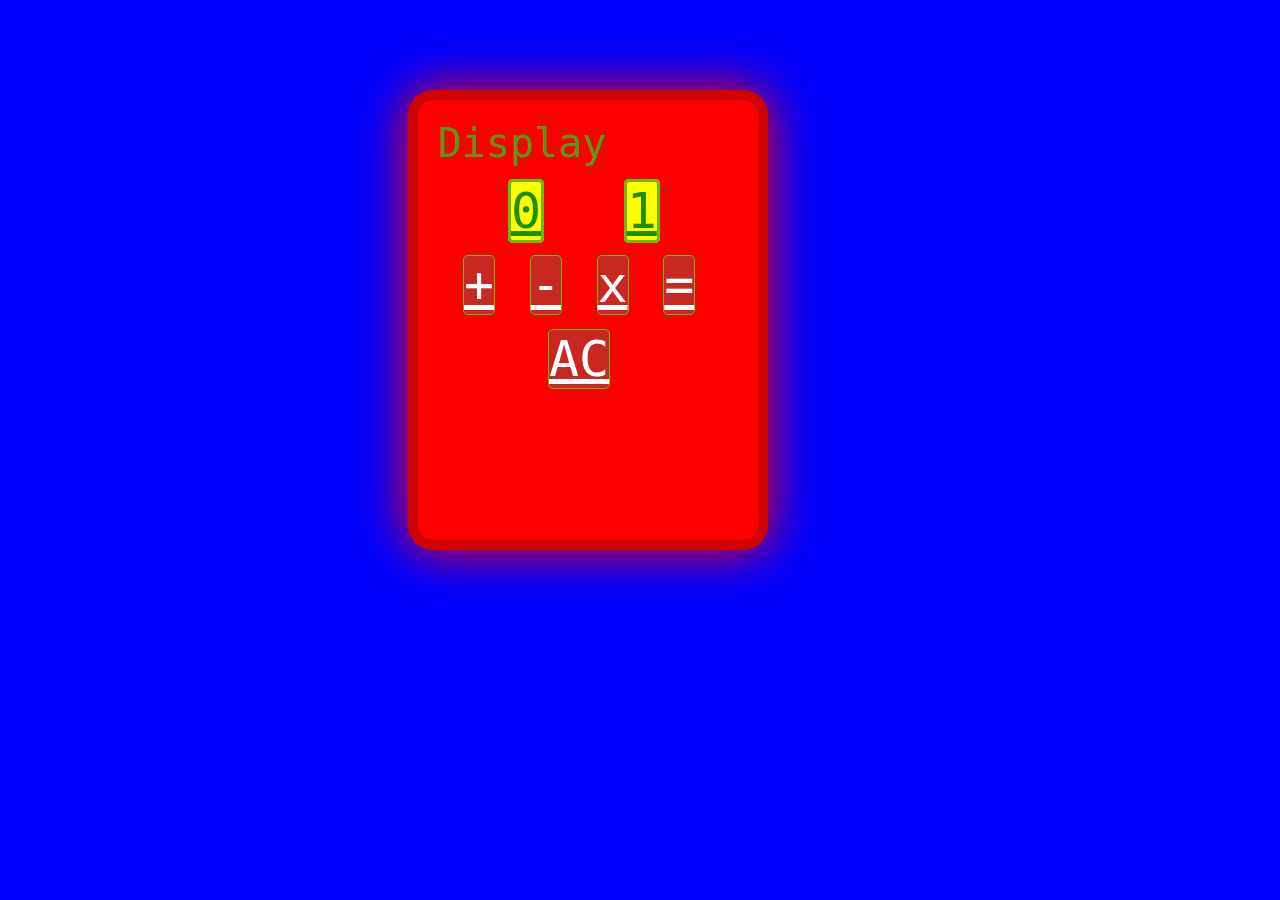
<file: index.html>
<!DOCTYPE html>
<html>
   <head>
     <title>Calculadora</title>
     <script type="text/javascript" src="calculadora.js"></script>
     <link rel="stylesheet" type="text/css" href="calculadora.css" title="style" />
   </head>
   </head>
   <body>
    <div id="sandbox">
        <span id="resultado">Display</span>
        <p>
          <a id="operando0" href="javascript:boton0()">0</a>
          <a id="operando1" href="javascript:boton1()">1</a>
        </p>
        <p>
           <a id="suma" href="javascript:botonSuma()">+</a>
           <a id="resta" href="javascript:botonResta()">-</a>
           <a id="multi" href="javascript:botonMulti()">x</a>
           <a id="igual" href="javascript:botonIgual()">=</a>
        </p>
        <p> 
           <a id="AC" href="javascript:botonAC()">AC</a>
        </p>
    </div>  
   </body>
</html>
</file>
<file: calculadora.css>
body{
	background-color: blue;
}

#sandbox {
	font-family: goudy-bookletter-1911-1, goudy-bookletter-1911-2, Baskervile, Georgia, monospace;
	border: 10px solid rgba(21,11,11,0.2);
	margin: 90px 0 0 30px;
	padding: 20px;
	width: 300px;
    height: 400px;
    margin-left: 400px;
	z-index: 2;
	font-size: 16px;
	color: rgb(90,150,20);
	overflow: hidden;
    border-radius: 25px;
    box-shadow: 0px 0px 50px red;
    background-color: red;
    animation-name: animacion;
    animation-duration: 5s;  
    
}

    @keyframes animacion {
        0%{ opacity:0;}
        50%{ opacity:0.5;}
        100%{ opacity:1;}
        
    } 

#operando1, #operando0{
	border: 3px solid rgb(100,190,20);
	border-radius: 5px;
	font-size: 50px;
	margin-left: 70px;
	background-color: yellow;
	color: #1E9007;
}


#suma, #igual, #resta, #multi {
	border-radius: 5px;
	color: white;
	border: 1px solid rgb(100,190,20);
	background-color: #C92820;
	font-size: 50px;
	margin-left: 25px;
}

#AC {
	border-radius: 5px;
	color: white;
	border: 1px solid rgb(100,190,20);
	background-color: #C92820;
	font-size: 50px;
	margin-left: 110px;
}

#resultado {
	font-size: 40px;
}
</file>
